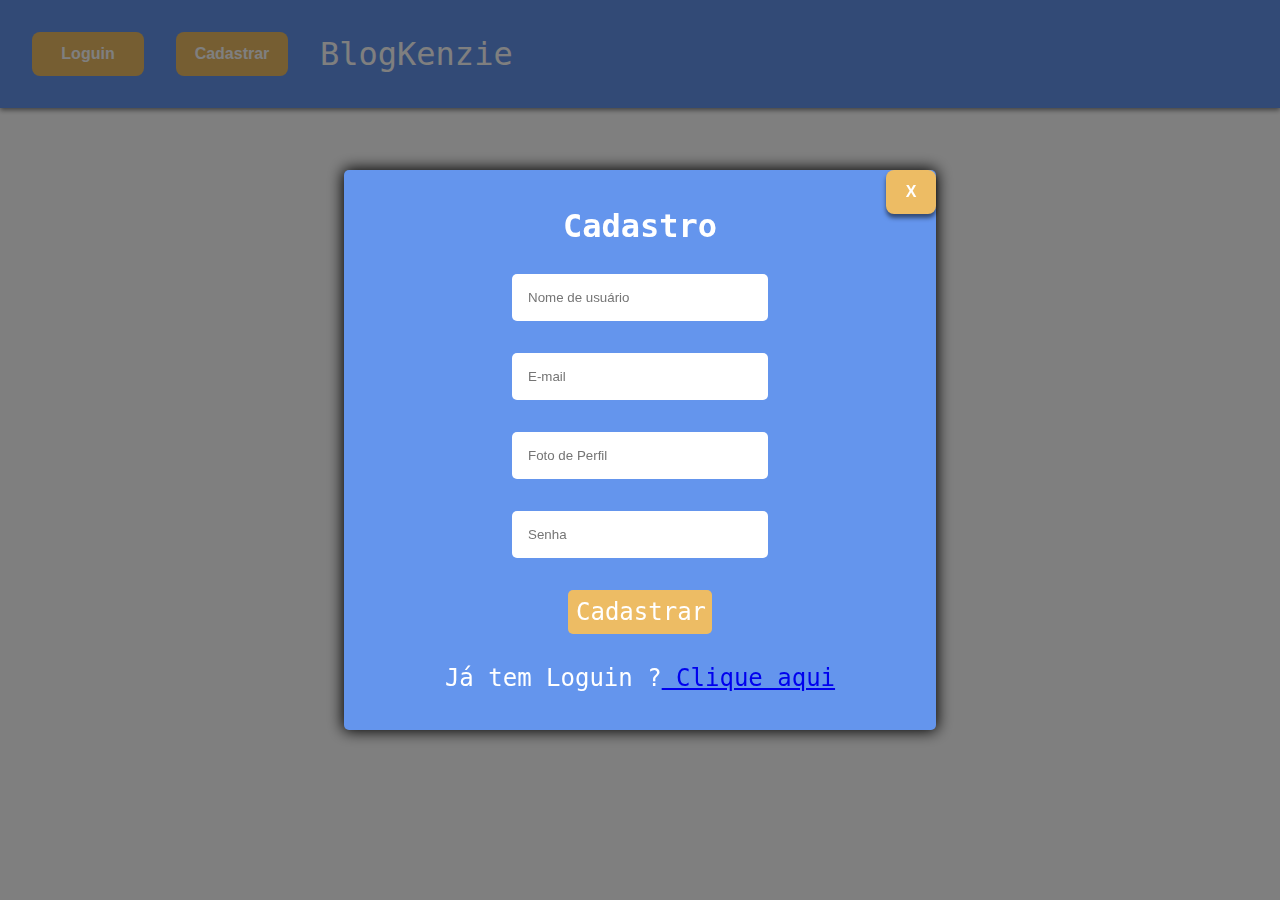
<file: index.html>
<!DOCTYPE html>
<html lang="en">
<head>
  <meta charset="UTF-8">
  <meta http-equiv="X-UA-Compatible" content="IE=edge">
  <meta name="viewport" content="width=device-width, initial-scale=1.0">
  <link rel="stylesheet" href="./src/styles/reset.css">
  <link rel="stylesheet" href="./src/styles/style.css">
  <title>m2-entrega-blog-m2</title>
</head>
<body>
  <script type="module"  src="./src/js/script.js"></script>
</body>
</html>
</file>
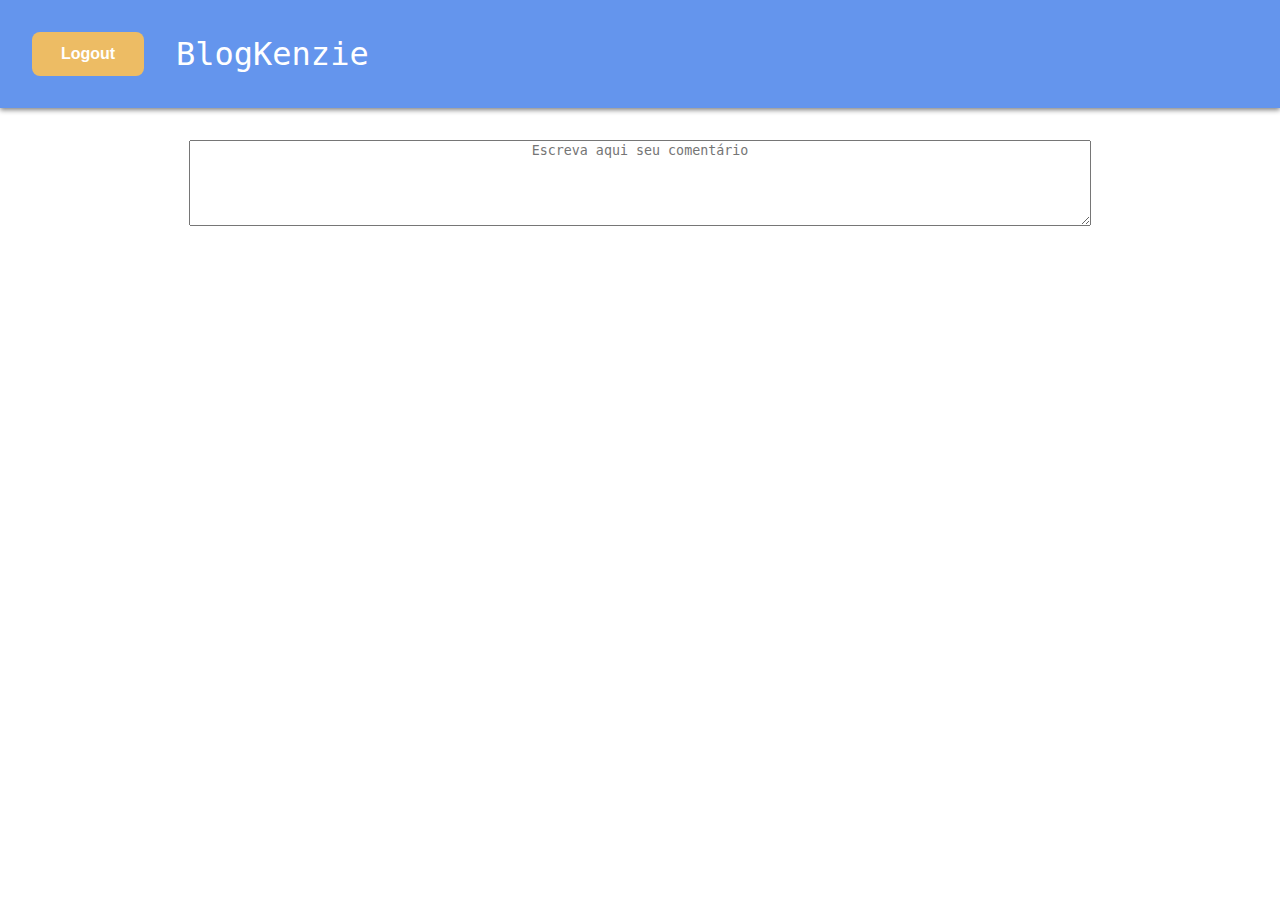
<file: homePage.html>
<!DOCTYPE html>
<html lang="en">
<head>
    <meta charset="UTF-8">
    <meta http-equiv="X-UA-Compatible" content="IE=edge">
    <meta name="viewport" content="width=device-width, initial-scale=1.0">
    <link rel="stylesheet" href="./src/styles/reset.css">
    <link rel="stylesheet" href="./src/styles/style.css">
    <link rel="stylesheet" href="./src/styles/homePage.css">
    

    <title>HomePage</title>
</head>
<body>
    <script type="module" src="./src/js/script.homePage.js"></script>
</body>
</html>
</file>
<file: src/styles/style.css>
header{
    background-color: rgba(100, 149, 237, 1);
    padding: 2rem;
    box-shadow: 0px 2px 5px gray;
}

header > div{
    display: flex;
    gap: 2rem;
}

header > div > p{
    display: flex;
    align-items: center;
    justify-content: center;
    
    color: white;
    font-size: 2rem;
    font-family:monospace ;
}

div > button{
    padding: 0.8rem;
    width: 7rem;
    background-color: rgba(237, 188, 100, 1);
    border-radius: 0.5rem;
    border-style: none;
    cursor: pointer;
    color: white;
    font-size: 1rem;
    font-weight: 600;
}
div > button:hover{
    background-color: coral;
    transition: 0.5s;
}

.modal-container{
    width: 100vw;
    height: 100vh;
    background-color: rgba(0,0,0,.5);
    position: fixed;
    top: 0px;
    left: 0px;
    z-index: 2000;
    display: flex;
    justify-content: center;
    align-items: center;
}

.modal{
    background-color: #6495ED;
    width: 40%;
    height: auto;
    min-width: 300px;
    padding: 40px;
    border-radius: 5px;
    box-shadow: 0 0 15px 1px black;
    position: relative;
    
}

 p{
    color: white;
    font-family: monospace;
    font-size: 1.5rem;
}

.fechar{
    position: absolute;
    top: 0;
    right: 0;
    width: 50px;
    cursor: pointer;
    box-shadow: 0 4px 4px 0 rgba(0,0,0,.5);
}

.form{
    display: flex;
    justify-content: center;
    flex-direction: column;
    gap: 2rem;
    align-items: center;
}
 .form > input{
    padding: 1rem;
    border-radius: 5px;
    border-style: none;
    width: 14rem;
 }

 .form > button {
    background-color:rgba(237, 188, 100, 1);
    padding: .5rem;
    width: 9rem;
    border-radius: 5px;
    border-style: none;
    color: white;
    font-family:monospace ;
    font-size: 1.5rem;
    cursor: pointer;
 }

 .form > h3{
    color: white;
    font-family: monospace;
    font-weight: 600;
    font-size: 2rem;
 }
</file>
<file: src/styles/homePage.css>
body{
    width: 100%;
    
}
.container{
    width: 80%;
    height: auto;
    display: flex;
    margin: 0 auto;
    gap: 3rem;
    margin-bottom: 2rem;
    border-radius: 2rem;
    box-shadow: 0px 3px 4px rgba(0, 0, 0, 0.25);
    justify-content: center;
    padding: 2rem;
}

.img{
    width: 150px;
    height: 150px;
    border-radius: 50%;
    display: flex;
    
}
.divInferior{
    margin-left: 2rem;
    max-width: 500px;
    display: flex;
    flex-direction: column;
    align-items: center;
    justify-content: center;
}

.texto {
    color: black;
}

textarea{
    width: 70%;
    text-align: center;
    height: 5rem;
    display: flex;
    margin: 0 auto;
    margin-top: 2rem;
}
</file>
